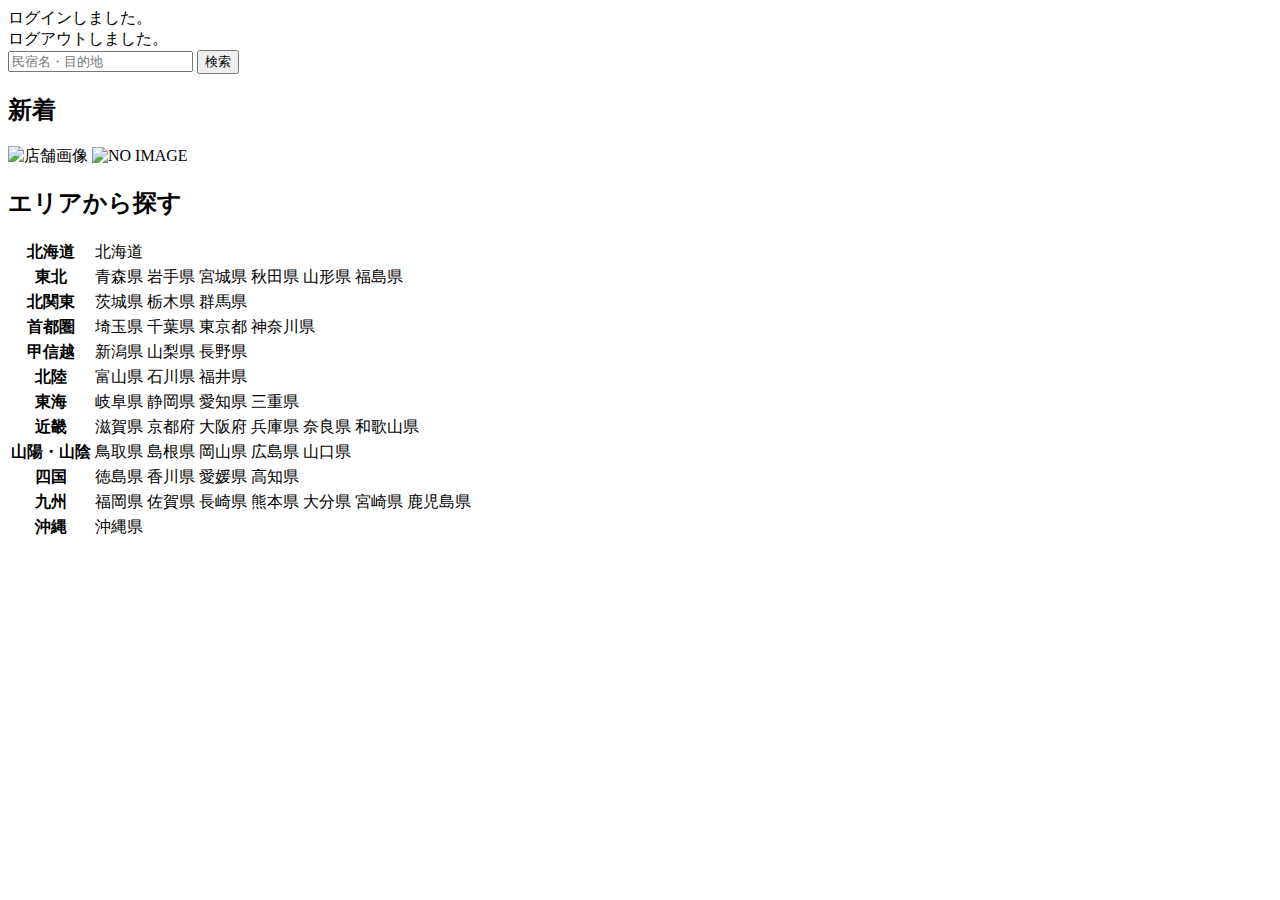
<file: moattravel/src/main/resources/templates/index.html>
<!DOCTYPE html>
<html xmlns:th="https://www.thymeleaf.org" xmlns:sec="http://www.thymeleaf.org/extras/spring-security">    
    <head>
        <div th:replace="~{fragment :: meta}"></div>   
             
        <div th:replace="~{fragment :: styles}"></div>
          
        <title>SAMURAI Travel</title>	
    </head>
    <body>
        <div class="samuraitravel-wrapper">
            <!-- ヘッダー -->
            <div th:replace="~{fragment :: header}"></div>
            
            <main>
                <div class="container pt-4 pb-5 samuraitravel-container">
                    <div th:if="${param.loggedIn}" class="alert alert-info">
                        ログインしました。
                    </div>  
                    
                    <div th:if="${param.loggedOut}" class="alert alert-info">
                        ログアウトしました。
                    </div>
                    
                    <div th:if="${successMessage}" class="alert alert-info">
                        <span th:text="${successMessage}"></span>
                    </div> 
                    
                    <div class="d-flex justify-content-center">                                            
                        <form method="get" th:action="@{/houses}" class="mb-5 samuraitravel-search-form">
                            <div class="input-group">
                                <input type="text" class="form-control" name="keyword" th:value="${keyword}" placeholder="民宿名・目的地">
                                <button type="submit" class="btn text-white shadow-sm samuraitravel-btn">検索</button> 
                            </div>               
                        </form>                        
                    </div>                                                                                                  
                                                     
                    <h2 class="text-center mb-3">新着</h2>
                    <div class="row row-cols-lg-5 row-cols-2 g-3 mb-5">                                        
                        <div class="col" th:each="newHouse : ${newHouses}">
                            <a th:href="@{/houses/__${newHouse.getId()}__}" class="link-dark samuraitravel-card-link">
                                <div class="card h-100">                                                                        
                                    <img th:if="${newHouse.getImageName()}" th:src="@{/storage/__${newHouse.getImageName()}__}" class="card-img-top samuraitravel-vertical-card-image" alt="店舗画像">                                     
                                    <img th:unless="${newHouse.getImageName()}" th:src="@{/images/noImage.png}" class="card-img-top samuraitravel-vertical-card-image" alt="NO IMAGE">                                                                                                                        
                                    <div class="card-body">                                    
                                        <h3 class="card-title" th:text="${newHouse.getName()}"></h3>
                                        <p class="card-text mb-1">
                                            <small class="text-muted" th:text="${newHouse.getAddress()}"></small>                                            
                                        </p>
                                        <p class="card-text">
                                            <span th:text="${#numbers.formatInteger(newHouse.getPrice(), 1, 'COMMA') + '円 / 泊'}"></span>                                            
                                        </p>                                    
                                    </div>
                                </div>    
                            </a>            
                        </div>                                               
                    </div>
                    
                    <div class="row justify-content-center">
                        <div class="col-xl-5 col-lg-6 col-md-8">                    
                    
                            <h2 class="text-center mb-3">エリアから探す</h2>                                        
                             
                            <table class="table">
                                <tbody>                                                     
                                    <tr>
                                        <th>北海道</th>
                                        <td>
                                            <a th:href="@{/houses?area=北海道}">北海道</a>
                                        </td>                                     
                                    </tr>  
                                    <tr>
                                        <th>東北</th>
                                        <td>
                                            <a th:href="@{/houses?area=青森県}" class="me-2">青森県</a>
                                            <a th:href="@{/houses?area=岩手県}" class="me-2">岩手県</a>
                                            <a th:href="@{/houses?area=宮城県}" class="me-2">宮城県</a>
                                            <a th:href="@{/houses?area=秋田県}" class="me-2">秋田県</a>
                                            <a th:href="@{/houses?area=山形県}" class="me-2">山形県</a>
                                            <a th:href="@{/houses?area=福島県}">福島県</a>
                                        </td>                                     
                                    </tr>  
                                    <tr>
                                        <th>北関東</th>
                                        <td>
                                            <a th:href="@{/houses?area=茨城県}" class="me-2">茨城県</a>
                                            <a th:href="@{/houses?area=栃木県}" class="me-2">栃木県</a>
                                            <a th:href="@{/houses?area=群馬県}">群馬県</a>                                    
                                        </td>                                     
                                    </tr>  
                                    <tr>
                                        <th>首都圏</th>
                                        <td>
                                            <a th:href="@{/houses?area=埼玉県}" class="me-2">埼玉県</a>
                                            <a th:href="@{/houses?area=千葉県}" class="me-2">千葉県</a>
                                            <a th:href="@{/houses?area=東京都}" class="me-2">東京都</a>
                                            <a th:href="@{/houses?area=神奈川県}">神奈川県</a>
                                        </td>                                     
                                    </tr>  
                                    <tr>
                                        <th>甲信越</th>
                                        <td>
                                            <a th:href="@{/houses?area=新潟県}" class="me-2">新潟県</a>
                                            <a th:href="@{/houses?area=山梨県}" class="me-2">山梨県</a>
                                            <a th:href="@{/houses?area=長野県}">長野県</a>
                                        </td>                                     
                                    </tr>  
                                    <tr>
                                        <th>北陸</th>
                                        <td>
                                            <a th:href="@{/houses?area=富山県}" class="me-2">富山県</a>
                                            <a th:href="@{/houses?area=石川県}" class="me-2">石川県</a>
                                            <a th:href="@{/houses?area=福井県}">福井県</a>
                                        </td>                                     
                                    </tr>  
                                    <tr>
                                        <th>東海</th>
                                        <td>
                                            <a th:href="@{/houses?area=岐阜県}" class="me-2">岐阜県</a>
                                            <a th:href="@{/houses?area=静岡県}" class="me-2">静岡県</a>
                                            <a th:href="@{/houses?area=愛知県}" class="me-2">愛知県</a>
                                            <a th:href="@{/houses?area=三重県}">三重県</a>
                                        </td>                                     
                                    </tr>  
                                    <tr>
                                        <th>近畿</th>
                                        <td>
                                            <a th:href="@{/houses?area=滋賀県}" class="me-2">滋賀県</a>
                                            <a th:href="@{/houses?area=京都府}" class="me-2">京都府</a>
                                            <a th:href="@{/houses?area=大阪府}" class="me-2">大阪府</a>
                                            <a th:href="@{/houses?area=兵庫県}" class="me-2">兵庫県</a>
                                            <a th:href="@{/houses?area=奈良県}" class="me-2">奈良県</a>
                                            <a th:href="@{/houses?area=和歌山県}">和歌山県</a>
                                        </td>                                     
                                    </tr>  
                                    <tr>
                                        <th>山陽・山陰</th>
                                        <td>
                                            <a th:href="@{/houses?area=鳥取県}" class="me-2">鳥取県</a>
                                            <a th:href="@{/houses?area=島根県}" class="me-2">島根県</a>
                                            <a th:href="@{/houses?area=岡山県}" class="me-2">岡山県</a>
                                            <a th:href="@{/houses?area=広島県}" class="me-2">広島県</a>
                                            <a th:href="@{/houses?area=山口県}">山口県</a>
                                        </td>                                     
                                    </tr>  
                                    <tr>
                                        <th>四国</th>
                                        <td>
                                            <a th:href="@{/houses?area=徳島県}" class="me-2">徳島県</a>
                                            <a th:href="@{/houses?area=香川県}" class="me-2">香川県</a>
                                            <a th:href="@{/houses?area=愛媛県}" class="me-2">愛媛県</a>
                                            <a th:href="@{/houses?area=高知県}">高知県</a>
                                        </td>                                     
                                    </tr>            
                                    <tr>
                                        <th>九州</th>
                                        <td>
                                            <a th:href="@{/houses?area=福岡県}" class="me-2">福岡県</a>
                                            <a th:href="@{/houses?area=佐賀県}" class="me-2">佐賀県</a>
                                            <a th:href="@{/houses?area=長崎県}" class="me-2">長崎県</a>
                                            <a th:href="@{/houses?area=熊本県}" class="me-2">熊本県</a>
                                            <a th:href="@{/houses?area=大分県}" class="me-2">大分県</a>
                                            <a th:href="@{/houses?area=宮崎県}" class="me-2">宮崎県</a>
                                            <a th:href="@{/houses?area=鹿児島県}">鹿児島県</a>
                                        </td>                                     
                                    </tr>  
                                    <tr>
                                        <th>沖縄</th>
                                        <td>
                                            <a th:href="@{/houses?area=沖縄県}">沖縄県</a>
                                        </td>                                     
                                    </tr>                                                                                                                                                                                                                                                                                                                                                                           
                                </tbody>
                            </table>  
                        </div>
                    </div>                               
                </div>
            </main>
            
            <!-- フッター -->
            <div th:replace="~{fragment :: footer}"></div>
        </div>    
        
        <div th:replace="~{fragment :: scripts}"></div>  
  </body>
</html>
</file>
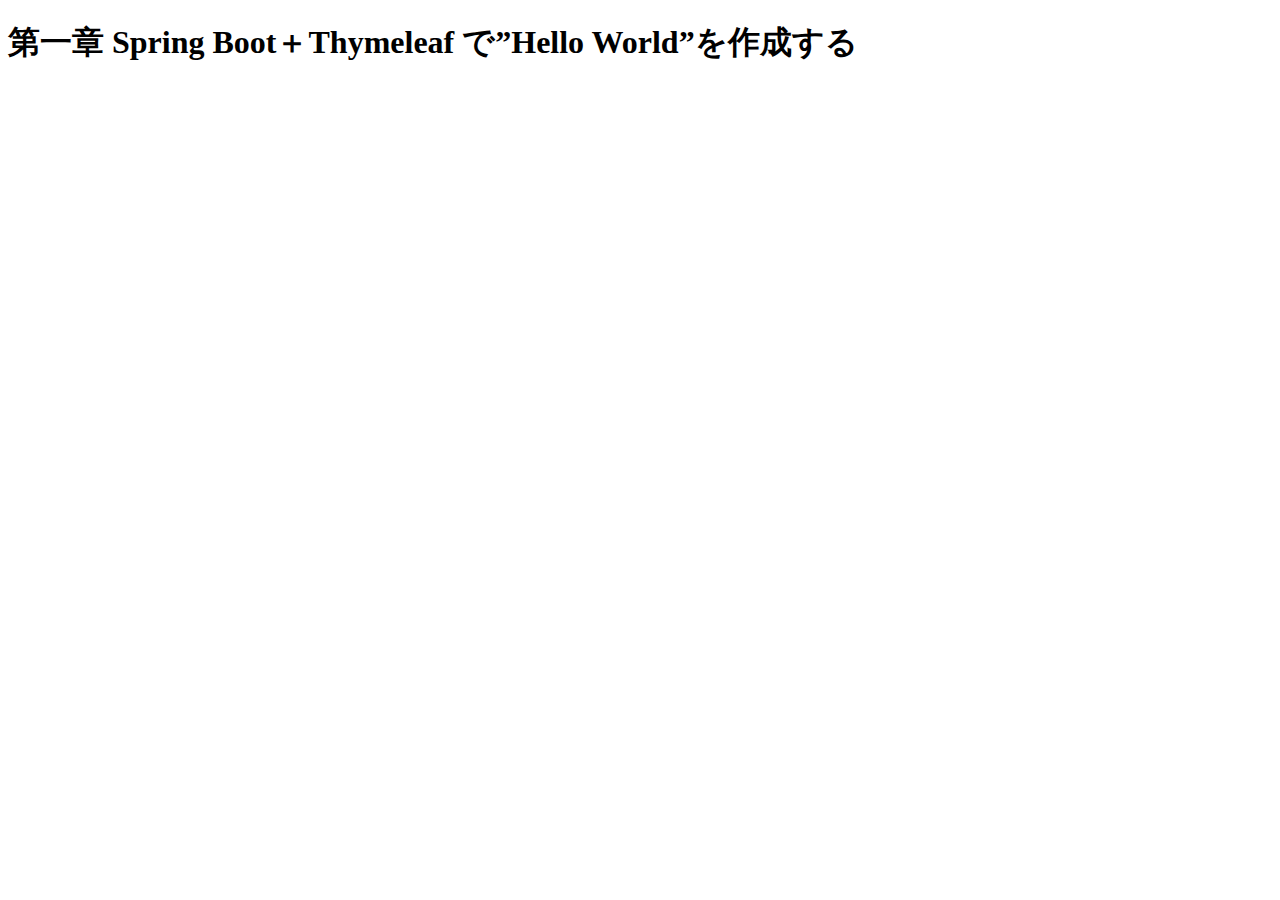
<file: trainingspring/src/main/resources/templates/index.html>
<!DOCTYPE html>
<html xmlns="http://www.w3.org/1999/xhtml" xmlns:th="http://www.thymeleaf.org">
  <head>
    <title>Hello</title>
    <meta charset="utf-8" />
  </head>
  <body>
    <h1>第一章 Spring Boot＋Thymeleaf で”Hello World”を作成する</h1>
    <h2><span th:text="${message}"></span></h2>
  </body>
</html>
</file>
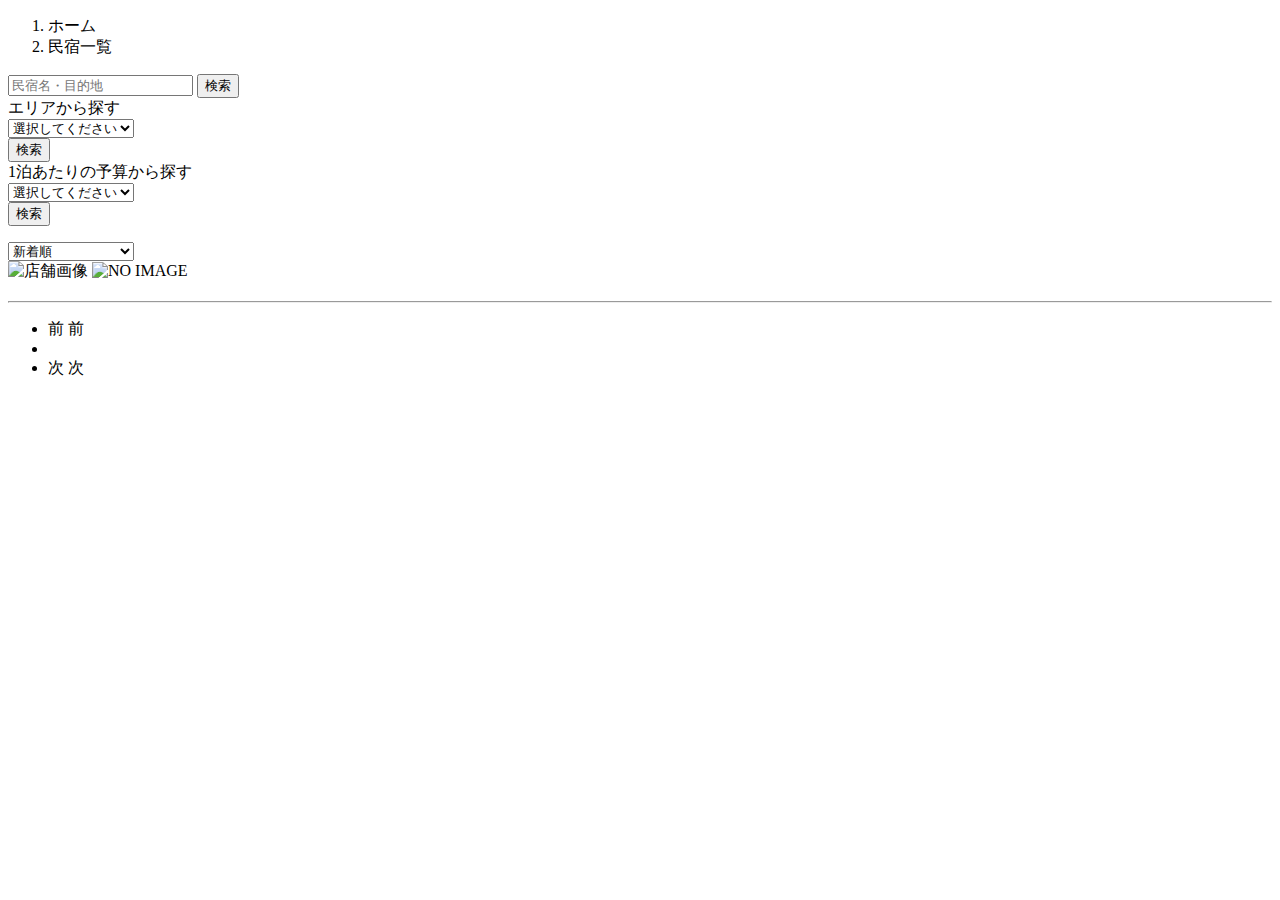
<file: moattravel/src/main/resources/templates/houses/index.html>
<!DOCTYPE html>
<html xmlns:th="https://www.thymeleaf.org" xmlns:sec="http://www.thymeleaf.org/extras/spring-security">    
    <head>
        <div th:replace="~{fragment :: meta}"></div>   
             
        <div th:replace="~{fragment :: styles}"></div>
          
        <title>民宿一覧</title>   
    </head>
    <body>
        <div class="samuraitravel-wrapper">
            <!-- ヘッダー -->
            <div th:replace="~{fragment :: header}"></div>
            
            <main>
                <div class="container samuraitravel-container pb-5">
                    <div class="row justify-content-center">
                        <nav class="my-3" style="--bs-breadcrumb-divider: '>';" aria-label="breadcrumb">
                            <ol class="breadcrumb mb-0">                        
                                <li class="breadcrumb-item"><a th:href="@{/}">ホーム</a></li>
                                <li class="breadcrumb-item active" aria-current="page">民宿一覧</li>
                            </ol>
                        </nav>         
            
                        <div class="col-xl-3 col-lg-4 col-md-12">               
                            <form method="get" th:action="@{/houses}" class="w-100 mb-3">
                                <div class="input-group">
                                    <input type="text" class="form-control" name="keyword" th:value="${keyword}" placeholder="民宿名・目的地">
                                    <button type="submit" class="btn text-white shadow-sm samuraitravel-btn">検索</button> 
                                </div>               
                            </form>
            
                            <div class="card mb-3">
                                <div class="card-header">
                                    エリアから探す
                                </div>
                                <div class="card-body">
                                    <form method="get" th:action="@{/houses}" class="w-100">
                                        <div class="form-group mb-3">
                                            <select class="form-control form-select" name="area">  
                                                <option value="" hidden>選択してください</option>   
                                                <optgroup label="北海道">                                      
                                                    <option value="北海道" th:selected="${area == '北海道'}">北海道</option>
                                                </optgroup>                
                                                <optgroup label="東北">                                  
                                                    <option value="青森県" th:selected="${area == '青森県'}">青森県</option>                                                
                                                    <option value="岩手県" th:selected="${area == '岩手県'}">岩手県</option>
                                                    <option value="宮城県" th:selected="${area == '宮城県'}">宮城県</option>
                                                    <option value="秋田県" th:selected="${area == '秋田県'}">秋田県</option>
                                                    <option value="山形県" th:selected="${area == '山形県'}">山形県</option>
                                                    <option value="福島県" th:selected="${area == '福島県'}">福島県</option>
                                                </optgroup>
                                                <optgroup label="北関東">  
                                                    <option value="茨城県" th:selected="${area == '茨城県'}">茨城県</option>
                                                    <option value="栃木県" th:selected="${area == '栃木県'}">栃木県</option>
                                                    <option value="群馬県" th:selected="${area == '群馬県'}">群馬県</option>
                                                </optgroup>
                                                <optgroup label="首都圏"> 
                                                    <option value="埼玉県" th:selected="${area == '埼玉県'}">埼玉県</option>
                                                    <option value="千葉県" th:selected="${area == '千葉県'}">千葉県</option>
                                                    <option value="東京都" th:selected="${area == '東京都'}">東京都</option>
                                                    <option value="神奈川県" th:selected="${area == '神奈川県'}">神奈川県</option>
                                                </optgroup>
                                                <optgroup label="甲信越"> 
                                                    <option value="新潟県" th:selected="${area == '新潟県'}">新潟県</option>
                                                    <option value="山梨県" th:selected="${area == '山梨県'}">山梨県</option>
                                                    <option value="長野県" th:selected="${area == '長野県'}">長野県</option>
                                                </optgroup>
                                                <optgroup label="北陸"> 
                                                    <option value="富山県" th:selected="${area == '富山県'}">富山県</option>
                                                    <option value="石川県" th:selected="${area == '石川県'}">石川県</option>
                                                    <option value="福井県" th:selected="${area == '福井県'}">福井県</option>
                                                </optgroup>
                                                <optgroup label="東海">
                                                    <option value="岐阜県" th:selected="${area == '岐阜県'}">岐阜県</option>
                                                    <option value="静岡県" th:selected="${area == '静岡県'}">静岡県</option>
                                                    <option value="愛知県" th:selected="${area == '愛知県'}">愛知県</option>
                                                    <option value="三重県" th:selected="${area == '三重県'}">三重県</option>
                                                </optgroup>
                                                <optgroup label="近畿">
                                                    <option value="滋賀県" th:selected="${area == '滋賀県'}">滋賀県</option>
                                                    <option value="京都府" th:selected="${area == '京都府'}">京都府</option>
                                                    <option value="大阪府" th:selected="${area == '大阪府'}">大阪府</option>
                                                    <option value="兵庫県" th:selected="${area == '兵庫県'}">兵庫県</option>
                                                    <option value="奈良県" th:selected="${area == '奈良県'}">奈良県</option>
                                                    <option value="和歌山県" th:selected="${area == '和歌山県'}">和歌山県</option>
                                                </optgroup>
                                                <optgroup label="山陽・山陰">
                                                    <option value="鳥取県" th:selected="${area == '鳥取県'}">鳥取県</option>
                                                    <option value="島根県" th:selected="${area == '島根県'}">島根県</option>
                                                    <option value="岡山県" th:selected="${area == '岡山県'}">岡山県</option>
                                                    <option value="広島県" th:selected="${area == '広島県'}">広島県</option>
                                                    <option value="山口県" th:selected="${area == '山口県'}">山口県</option>
                                                </optgroup>
                                                <optgroup label="四国">
                                                    <option value="徳島県" th:selected="${area == '徳島県'}">徳島県</option>
                                                    <option value="香川県" th:selected="${area == '香川県'}">香川県</option>
                                                    <option value="愛媛県" th:selected="${area == '愛媛県'}">愛媛県</option>
                                                    <option value="高知県" th:selected="${area == '高知県'}">高知県</option>
                                                </optgroup>
                                                <optgroup label="九州">
                                                    <option value="福岡県" th:selected="${area == '福岡県'}">福岡県</option>
                                                    <option value="佐賀県" th:selected="${area == '佐賀県'}">佐賀県</option>
                                                    <option value="長崎県" th:selected="${area == '長崎県'}">長崎県</option>
                                                    <option value="熊本県" th:selected="${area == '熊本県'}">熊本県</option>
                                                    <option value="大分県" th:selected="${area == '大分県'}">大分県</option>
                                                    <option value="宮崎県" th:selected="${area == '宮崎県'}">宮崎県</option>
                                                    <option value="鹿児島県" th:selected="${area == '鹿児島県'}">鹿児島県</option>
                                                </optgroup>
                                                <optgroup label="沖縄">
                                                    <option value="沖縄県" th:selected="${area == '沖縄県'}">沖縄県</option>
                                                </optgroup>                                                                                                  
                                            </select> 
                                        </div>
                                        <div class="form-group">
                                            <button type="submit" class="btn text-white shadow-sm w-100 samuraitravel-btn">検索</button>
                                        </div>                                           
                                    </form>
                                </div>
                            </div>                
            
                            <div class="card mb-3">
                                <div class="card-header">
                                    1泊あたりの予算から探す
                                </div>
                                <div class="card-body">
                                    <form method="get" th:action="@{/houses}" class="w-100">
                                        <div class="form-group mb-3">    
                                            <select class="form-control form-select" name="price">
                                                <option value="" hidden>選択してください</option> 
                                                <option value="6000" th:selected="${price == 6000}">6,000円以内</option>
                                                <option value="7000" th:selected="${price == 7000}">7,000円以内</option>
                                                <option value="8000" th:selected="${price == 8000}">8,000円以内</option>
                                                <option value="9000" th:selected="${price == 9000}">9,000円以内</option>
                                                <option value="10000" th:selected="${price == 10000}">10,000円以内</option>
                                            </select>                                                                                
                                        </div>
                                        <div class="form-group">
                                            <button type="submit" class="btn text-white shadow-sm w-100 samuraitravel-btn">検索</button>
                                        </div>                                           
                                    </form>
                                </div>
                            </div>                               
                        </div>
            
                        <div class="col">                                                                          
                            <div class="d-flex justify-content-between flex-wrap">                                
                                <p th:if="${housePage.getTotalPages() > 1}" class="fs-5 mb-3" th:text="${'検索結果：' + housePage.getTotalElements() + '件' + '（' + (housePage.getNumber() + 1) + ' / ' + housePage.getTotalPages() + ' ページ）'}"></p> 
                                <p th:unless="${housePage.getTotalPages() > 1}" class="fs-5 mb-3" th:text="${'検索結果：' + housePage.getTotalElements() + '件'}"></p> 
                                
                                <form method="get" th:action="@{/houses}" class="mb-3 samuraitravel-sort-box"> 
                                    <input th:if="${keyword}" type="hidden" name="keyword" th:value="${keyword}">
                                    <input th:if="${area}" type="hidden" name="area" th:value="${area}">
                                    <input th:if="${price}" type="hidden" name="price" th:value="${price}">                                      
                                    <select class="form-select form-select-sm" name="order" onChange="this.form.submit();">
                                        <option value="createdAtDesc" th:selected="${order == 'createdAtDesc' || order == null}">新着順</option>                                            
                                        <option value="priceAsc" th:selected="${order == 'priceAsc'}">宿泊料金が安い順</option>
                                    </select>   
                                </form>                                                                
                            </div>   
                                                                        
                            <div class="mb-3" th:each="house : ${housePage}">
                                <a th:href="@{/houses/__${house.getId()}__}" class="link-dark samuraitravel-card-link">
                                    <div class="card h-100">   
                                        <div class="row g-0">
                                            <div class="col-md-4">                                                                                
                                                <img th:if="${house.getImageName()}" th:src="@{/storage/__${house.getImageName()}__}" class="card-img-top samuraitravel-horizontal-card-image" alt="店舗画像">                                                     
                                                <img th:unless="${house.getImageName()}" th:src="@{/images/noImage.png}" class="card-img-top samuraitravel-horizontal-card-image" alt="NO IMAGE">                                                    
                                            </div> 
                                            <div class="col-md-8">                                                                                                                        
                                                <div class="card-body">                                    
                                                    <h3 class="card-title mb-3" th:text="${house.getName()}"></h3>                                            
 
                                                    <hr class="mb-3">
                                                    
                                                    <p class="card-text mb-2">
                                                        <span th:text="${house.getDescription()}"></span>
                                                    </p>                                                    
                                                    
                                                    <p class="card-text mb-2">
                                                        <small class="text-muted" th:text="${'〒' + house.getPostalCode()}"></small>
                                                        <small class="text-muted" th:text="${house.getAddress()}"></small>                                                      
                                                    </p>   
                                                                                                                                                                                                                                   
                                                    <p class="card-text">
                                                        <span th:text="${#numbers.formatInteger(house.getPrice(), 1, 'COMMA') + '円 / 泊'}"></span>
                                                    </p>                                    
                                                </div>
                                            </div>
                                        </div>
                                    </div>    
                                </a>            
                            </div>                                                                                       
            
                            <!-- ページネーション -->
                            <div th:if="${housePage.getTotalPages() > 1}" class="d-flex justify-content-center">
                                <nav aria-label="民宿一覧ページ">
                                    <ul class="pagination">
                                        <li class="page-item">
                                            <span th:if="${housePage.isFirst()}" class="page-link disabled">前</span>
                                            <a th:unless="${housePage.isFirst()}" th:href="@{/houses(page = ${housePage.getNumber() - 1}, keyword = ${keyword}, area = ${area}, price = ${price}, order = ${order})}" class="page-link samuraitravel-page-link">前</a>
                                        </li>
                                        <li th:each="i : ${#numbers.sequence(0, housePage.getTotalPages() - 1)}" class="page-item">
                                            <span th:if="${i == housePage.getNumber()}" class="page-link active samuraitravel-active" th:text="${i + 1}"></span>
                                            <a th:unless="${i == housePage.getNumber()}" th:href="@{/houses(page = ${i}, keyword = ${keyword}, area = ${area}, price = ${price}, order = ${order})}" class="page-link samuraitravel-page-link" th:text="${i + 1}"></a>
                                        </li>
                                        <li class="page-item">                        
                                            <span th:if="${housePage.isLast()}" class="page-link disabled">次</span>
                                            <a th:unless="${housePage.isLast()}" th:href="@{/houses(page = ${housePage.getNumber() + 1}, keyword = ${keyword}, area = ${area}, price = ${price}, order = ${order})}" class="page-link samuraitravel-page-link">次</a>
                                        </li>
                                    </ul>
                                </nav> 
                            </div>                                      
                        </div>
                    </div>
                </div>  
            </main>
            
            <!-- フッター -->
            <div th:replace="~{fragment :: footer}"></div>
        </div>    
        
        <div th:replace="~{fragment :: scripts}"></div>  
  </body>
</html>
</file>
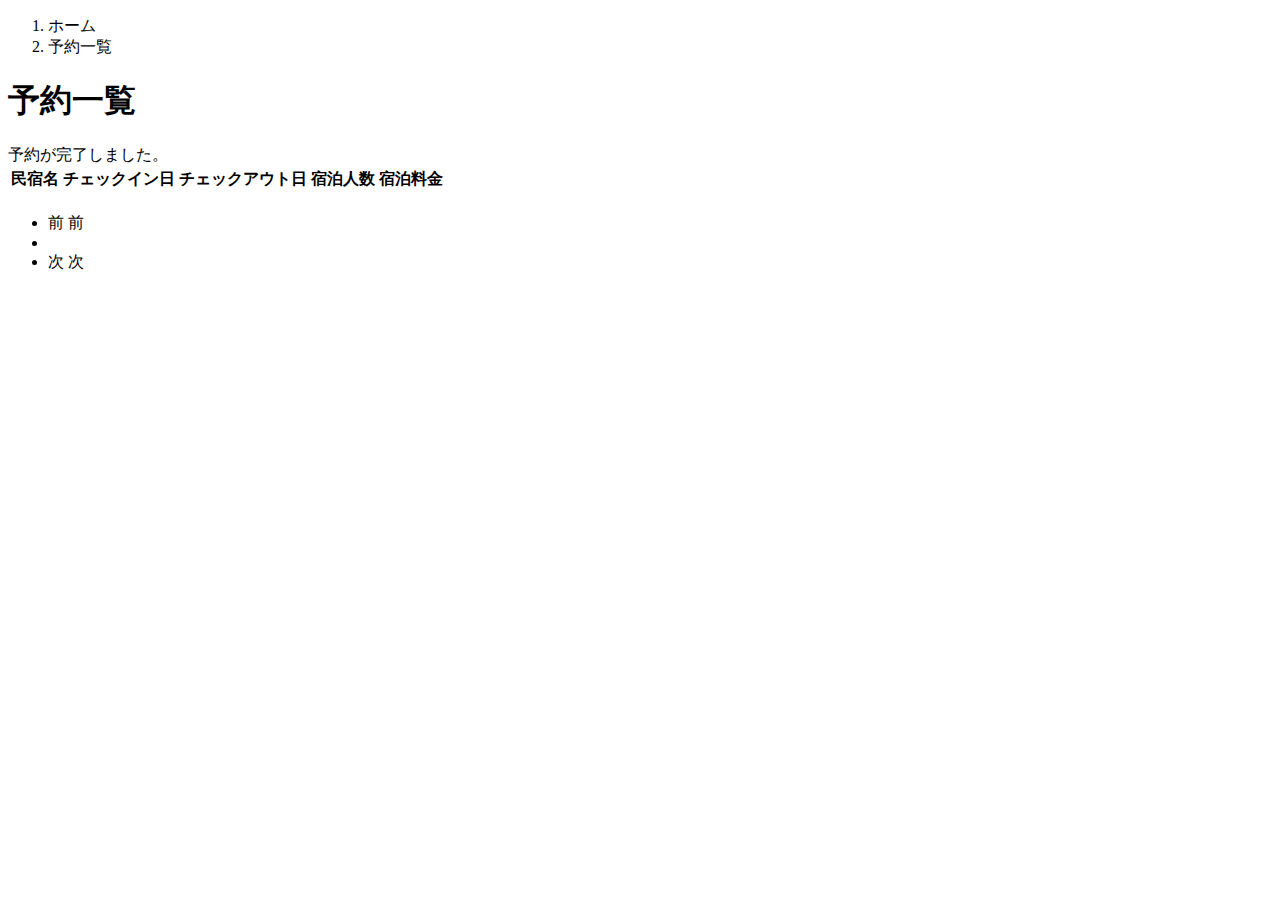
<file: moattravel/src/main/resources/templates/reservations/index.html>
<!DOCTYPE html>
<html xmlns:th="https://www.thymeleaf.org" xmlns:sec="http://www.thymeleaf.org/extras/spring-security">    
    <head>
        <div th:replace="~{fragment :: meta}"></div>   
             
        <div th:replace="~{fragment :: styles}"></div>
          
        <title>予約一覧</title>   
    </head>
    <body>
        <div class="samuraitravel-wrapper">
            <!-- ヘッダー -->
            <div th:replace="~{fragment :: header}"></div>
            
            <main>
                <div class="container samuraitravel-container pb-5">
                    <div class="row justify-content-center">
                        <div class="col-xxl-9 col-xl-10 col-lg-11">
                            <nav class="my-3" style="--bs-breadcrumb-divider: '>';" aria-label="breadcrumb">
                                <ol class="breadcrumb mb-0"> 
                                    <li class="breadcrumb-item"><a th:href="@{/}">ホーム</a></li>                       
                                    <li class="breadcrumb-item active" aria-current="page">予約一覧</li>
                                </ol>
                            </nav> 
                            
                            <h1 class="mb-3 text-center">予約一覧</h1>  
            
                             <div th:if="${param.reserved}" class="alert alert-info">
                                予約が完了しました。
                            </div>   
                            
                            <table class="table">
                                <thead>
                                    <tr>                            
                                        <th scope="col">民宿名</th>
                                        <th scope="col">チェックイン日</th>
                                        <th scope="col">チェックアウト日</th>
                                        <th scope="col">宿泊人数</th>
                                        <th scope="col">宿泊料金</th>                                        
                                    </tr>
                                </thead>   
                                <tbody>                                                    
                                    <tr th:each="reservation : ${reservationPage}">
                                        <td>
                                            <a th:href="@{/houses/__${reservation.getHouse().getId()}__}" th:text="${reservation.getHouse().getName()}"></a>
                                        </td>
                                        <td th:text="${reservation.getCheckinDate()}"></td>
                                        <td th:text="${reservation.getCheckoutDate()}"></td>
                                        <td th:text="${reservation.getNumberOfPeople + '名'}"></td>
                                        <td th:text="${#numbers.formatInteger(reservation.getAmount(), 1, 'COMMA') + '円'}"></td>
                                    </tr>                                    
                                </tbody>
                            </table>    
                            
                           <!-- ページネーション -->
                            <div th:if="${reservationPage.getTotalPages() > 1}" class="d-flex justify-content-center">
                                <nav aria-label="予約一覧ページ">
                                    <ul class="pagination">
                                        <li class="page-item">
                                            <span th:if="${reservationPage.isFirst()}" class="page-link disabled">前</span>
                                            <a th:unless="${reservationPage.isFirst()}" th:href="@{/reservations(page = ${reservationPage.getNumber() - 1})}" class="page-link samuraitravel-page-link">前</a>
                                        </li>
                                        <li th:each="i : ${#numbers.sequence(0, reservationPage.getTotalPages() - 1)}" class="page-item">
                                            <span th:if="${i == reservationPage.getNumber()}" class="page-link active samuraitravel-active" th:text="${i + 1}"></span>
                                            <a th:unless="${i == reservationPage.getNumber()}" th:href="@{/reservations(page = ${i})}" class="page-link samuraitravel-page-link" th:text="${i + 1}"></a>
                                        </li>
                                        <li class="page-item">                        
                                            <span th:if="${reservationPage.isLast()}" class="page-link disabled">次</span>
                                            <a th:unless="${reservationPage.isLast()}" th:href="@{/reservations(page = ${reservationPage.getNumber() + 1})}" class="page-link samuraitravel-page-link">次</a>
                                        </li>
                                    </ul>
                                </nav> 
                            </div>                
                        </div>                          
                    </div>
                </div>  
            </main>
            
            <!-- フッター -->
            <div th:replace="~{fragment :: footer}"></div>
        </div>    
        
        <div th:replace="~{fragment :: scripts}"></div>  
  </body>
</html>
</file>
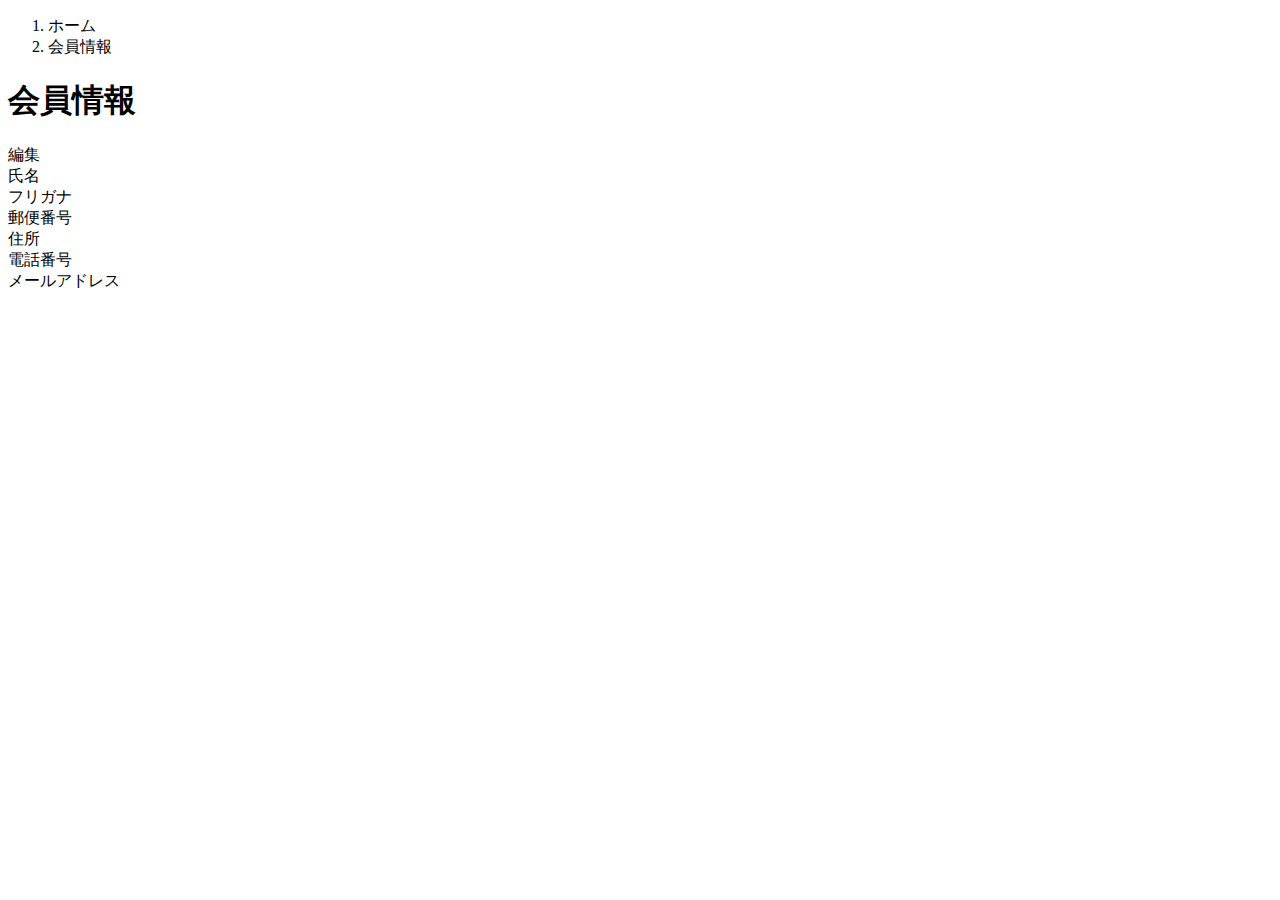
<file: moattravel/src/main/resources/templates/user/index.html>
<!DOCTYPE html>
<html xmlns:th="https://www.thymeleaf.org" xmlns:sec="http://www.thymeleaf.org/extras/spring-security">    
    <head>
        <div th:replace="~{fragment :: meta}"></div>   
             
        <div th:replace="~{fragment :: styles}"></div>
          
        <title>会員情報</title>   
    </head>
    <body>
        <div class="samuraitravel-wrapper">
            <!-- ヘッダー -->
            <div th:replace="~{fragment :: header}"></div>
            
            <main>
                <div class="container pb-5 samuraitravel-container">
                    <div class="row justify-content-center">
                        <div class="col-xl-5 col-lg-6 col-md-8">
                            <nav class="my-3" style="--bs-breadcrumb-divider: '>';" aria-label="breadcrumb">
                                <ol class="breadcrumb mb-0"> 
                                    <li class="breadcrumb-item"><a th:href="@{/}">ホーム</a></li>                       
                                    <li class="breadcrumb-item active" aria-current="page">会員情報</li>
                                </ol>
                            </nav> 
                            
                            <h1 class="mb-3 text-center">会員情報</h1> 
                            
                            <div class="d-flex justify-content-end align-items-end mb-3">                    
                                <div>
                                    <a th:href="@{/user/edit}">編集</a>                        
                                </div>
                            </div>                                       
                            
                            <div th:if="${successMessage}" class="alert alert-info">
                                <span th:text="${successMessage}"></span>
                            </div>                               
                            
                            <div class="container mb-4">
                                <div class="row pb-2 mb-2 border-bottom">
                                    <div class="col-4">
                                        <span class="fw-bold">氏名</span>
                                    </div>
            
                                    <div class="col">
                                        <span th:text="${user.getName()}"></span>
                                    </div>
                                </div>                    
            
                                <div class="row pb-2 mb-2 border-bottom">
                                    <div class="col-4">
                                        <span class="fw-bold">フリガナ</span>
                                    </div>
            
                                    <div class="col">
                                        <span th:text="${user.getFurigana()}"></span>
                                    </div>
                                </div>            
                                
                                <div class="row pb-2 mb-2 border-bottom">
                                    <div class="col-4">
                                        <span class="fw-bold">郵便番号</span>
                                    </div>
            
                                    <div class="col">
                                        <span th:text="${user.getPostalCode()}"></span>
                                    </div>
                                </div>   
                                
                                <div class="row pb-2 mb-2 border-bottom">
                                    <div class="col-4">
                                        <span class="fw-bold">住所</span>
                                    </div>
            
                                    <div class="col">
                                        <span th:text="${user.getAddress()}"></span>
                                    </div>
                                </div>
            
                                <div class="row pb-2 mb-2 border-bottom">
                                    <div class="col-4">
                                        <span class="fw-bold">電話番号</span>
                                    </div>
            
                                    <div class="col">
                                        <span th:text="${user.getPhoneNumber()}"></span>
                                    </div>
                                </div>  
                                
                                <div class="row pb-2 mb-2 border-bottom">
                                    <div class="col-4">
                                        <span class="fw-bold">メールアドレス</span>
                                    </div>
            
                                    <div class="col">
                                        <span th:text="${user.getEmail()}"></span>
                                    </div>
                                </div>                                 
                            </div>                                                                                                                           
                        </div>
                    </div>
                </div>
            </main>
            
            <!-- フッター -->
            <div th:replace="~{fragment :: footer}"></div>
        </div>    
        
        <div th:replace="~{fragment :: scripts}"></div>  
  </body>
</html>
</file>
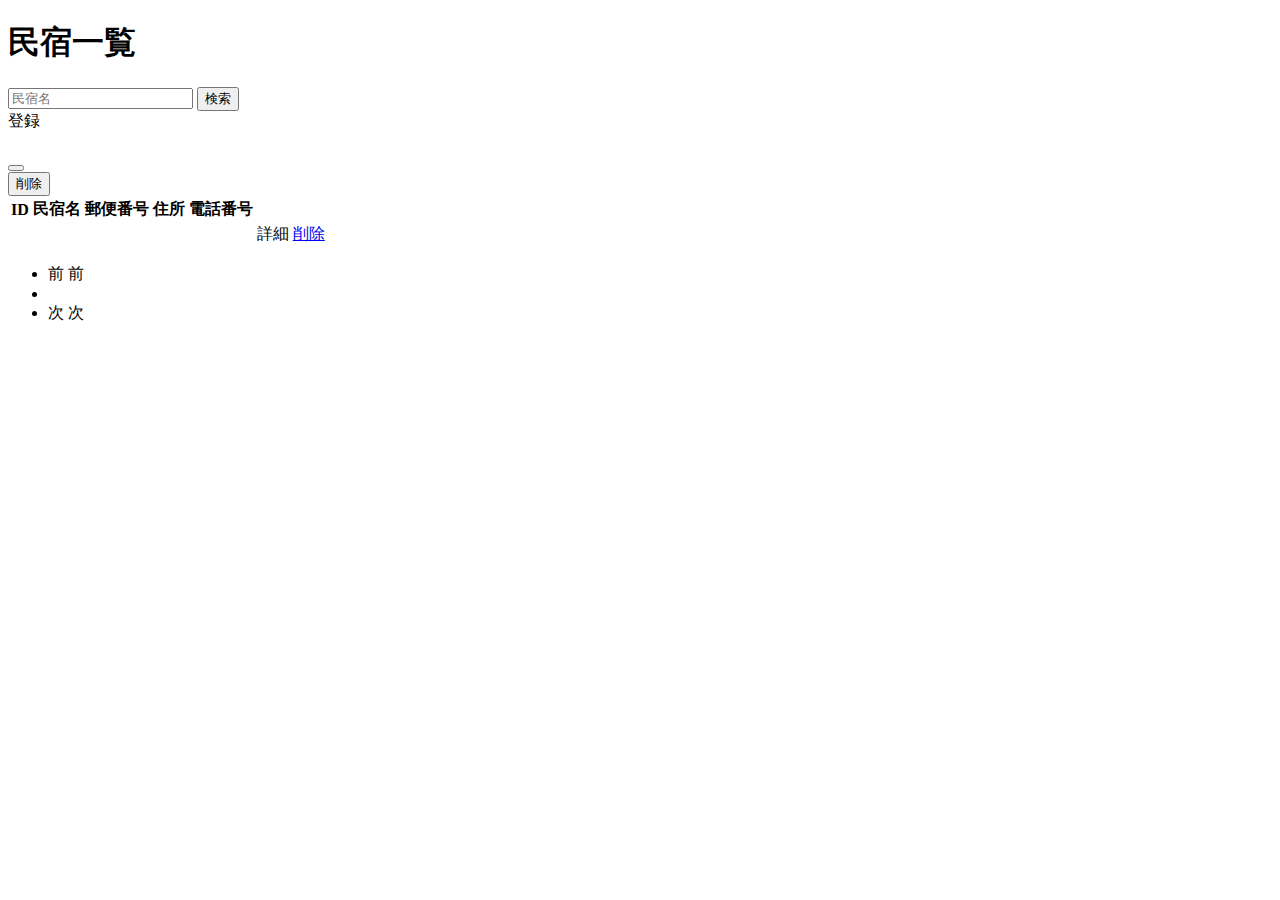
<file: moattravel/src/main/resources/templates/admin/houses/index.html>
<!DOCTYPE html>
<html xmlns:th="https://www.thymeleaf.org" xmlns:sec="http://www.thymeleaf.org/extras/spring-security">
    <head>
        <div th:replace="~{fragment :: meta}"></div>   
             
        <div th:replace="~{fragment :: styles}"></div> 
        
        <title>民宿一覧</title>       
    </head>
    <body>
        <div class="samuraitravel-wrapper">
            <!-- ヘッダー -->
            <div th:replace="~{fragment :: header}"></div>
            
            <main>
                <div class="container pt-4 pb-5 samuraitravel-container">
                    <div class="row justify-content-center">
                        <div class="col-xxl-9 col-xl-10 col-lg-11">
                            
                            <h1 class="mb-4 text-center">民宿一覧</h1>   
                            
                            <div class="d-flex justify-content-between align-items-end flex-wrap">
                                <form method="get" th:action="@{/admin/houses}" class="mb-3">
                                    <div class="input-group">
                                        <input type="text" class="form-control" name="keyword" th:value="${keyword}" placeholder="民宿名">
                                        <button type="submit" class="btn text-white shadow-sm samuraitravel-btn">検索</button> 
                                    </div>               
                                </form>                                
                                                                                                                                
                                <a th:href="@{/admin/houses/register}" class="btn text-white shadow-sm mb-3 samuraitravel-btn">登録</a>                                
                            </div>     
                            
                            <div th:if="${successMessage}" class="alert alert-info">
                                <span th:text="${successMessage}"></span>
                            </div>                                                                                 
                            
                            <table class="table">
                                <thead>
                                    <tr>
                                        <th scope="col">ID</th>
                                        <th scope="col">民宿名</th>
                                        <th scope="col">郵便番号</th>
                                        <th scope="col">住所</th>
                                        <th scope="col">電話番号</th>
                                        <th scope="col"></th> 
                                        <th scope="col"></th>                                       
                                    </tr>
                                </thead>   
                                <tbody>                                                     
                                    <tr th:each="house : ${housePage}">
                                        <td th:text="${house.getId()}"></td>
                                        <td th:text="${house.getName()}"></td>
                                        <td th:text="${house.getPostalCode()}"></td>
                                        <td th:text="${house.getAddress()}"></td>
                                        <td th:text="${house.getPhoneNumber()}"></td>                                        
                                        <td><a th:href="@{/admin/houses/__${house.getId()}__}">詳細</a></td>   
                                        <td><a href="#" class="samuraitravel-link-danger" data-bs-toggle="modal" th:data-bs-target="${'#deleteHouseModal' + house.getId()}">削除</a></td>     

                                        <!-- 削除用モーダル -->
                                        <div class="modal fade" th:id="${'deleteHouseModal' + house.getId()}" tabindex="-1" th:aria-labelledby="${'deleteHouseModalLabel' + house.getId()}">
                                            <div class="modal-dialog">
                                                <div class="modal-content">
                                                    <div class="modal-header">
                                                        <h5 class="modal-title" th:id="${'deleteHouseModalLabel' + house.getId()}" th:text="${house.getName() + 'を削除してもよろしいですか？'}"></h5>
                                                        <button type="button" class="btn-close" data-bs-dismiss="modal" aria-label="閉じる"></button>
                                                    </div>
                                                    <div class="modal-footer">
                                                        <form method="post"th:action="@{/admin/houses/__${house.getId()}__/delete}">
                                                            <button type="submit" class="btn samuraitravel-btn-danger text-white shadow-sm">削除</button>
                                                        </form>
                                                    </div>
                                                </div>
                                            </div>
                                        </div>                                                                       
                                    </tr>                                      
                                </tbody>
                            </table> 
                            
                            <!-- ページネーション -->
                            <div th:if="${housePage.getTotalPages() > 1}" class="d-flex justify-content-center">
                                <nav aria-label="民宿一覧ページ">
                                    <ul class="pagination">
                                        <li class="page-item">
                                            <span th:if="${housePage.isFirst()}" class="page-link disabled">前</span>
                                            <a th:unless="${housePage.isFirst()}" th:href="@{/admin/houses(page = ${housePage.getNumber() - 1}, keyword = ${keyword})}" class="page-link samuraitravel-page-link">前</a>
                                        </li>
                                        <li th:each="i : ${#numbers.sequence(0, housePage.getTotalPages() - 1)}" class="page-item">
                                            <span th:if="${i == housePage.getNumber()}" class="page-link active samuraitravel-active" th:text="${i + 1}"></span>
                                            <a th:unless="${i == housePage.getNumber()}" th:href="@{/admin/houses(page = ${i}, keyword = ${keyword})}" class="page-link samuraitravel-page-link" th:text="${i + 1}"></a>
                                        </li>
                                        <li class="page-item">                        
                                            <span th:if="${housePage.isLast()}" class="page-link disabled">次</span>
                                            <a th:unless="${housePage.isLast()}" th:href="@{/admin/houses(page = ${housePage.getNumber() + 1}, keyword = ${keyword})}" class="page-link samuraitravel-page-link">次</a>
                                        </li>
                                    </ul>
                                </nav> 
                            </div>                                                                   
                        </div>
                    </div>
                </div>              
            </main>
            
            <!-- フッター -->
            <div th:replace="~{fragment :: footer}"></div>
        </div>    
        
        <div th:replace="~{fragment :: scripts}"></div>         
    </body>
</html>
</file>
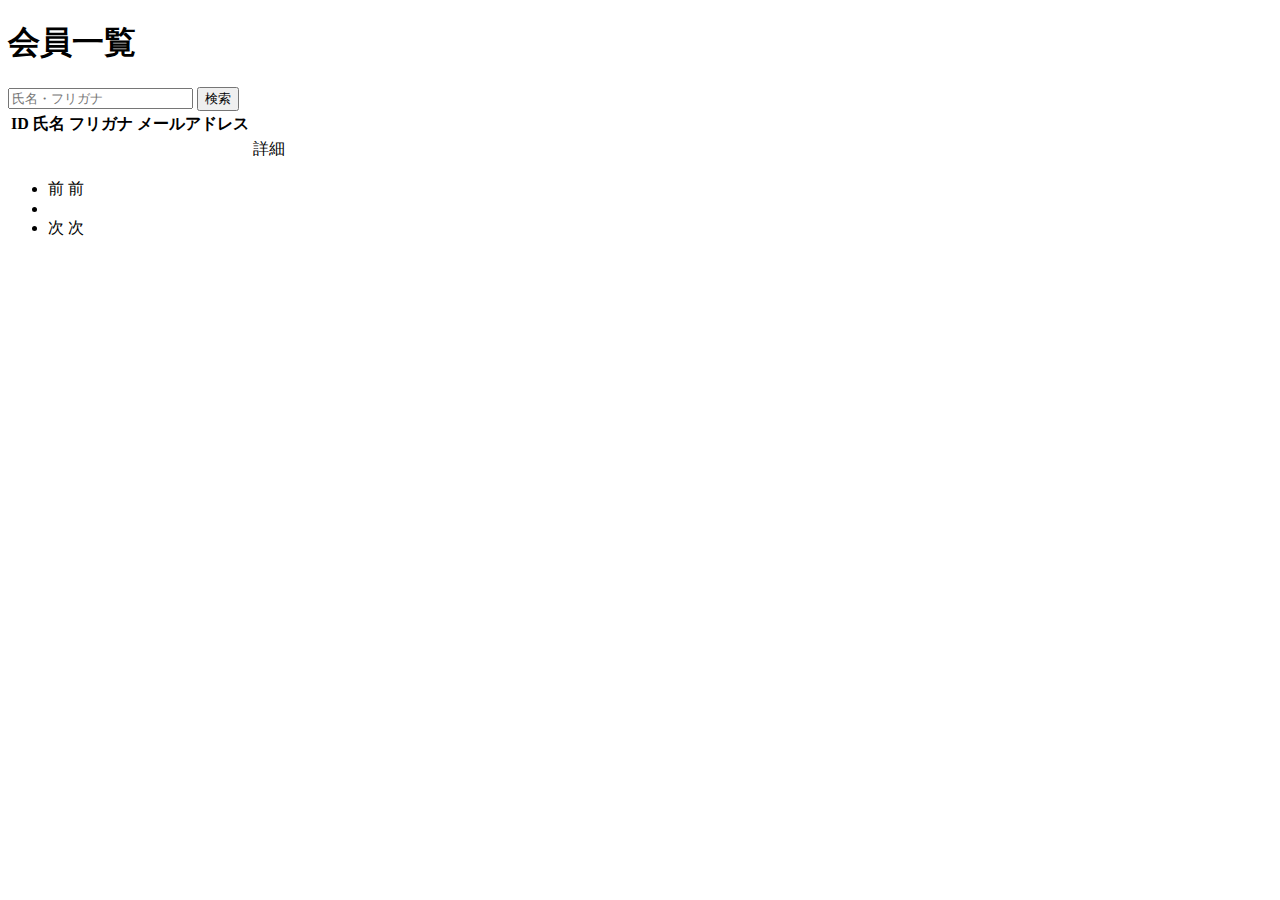
<file: moattravel/src/main/resources/templates/admin/users/index.html>
<!DOCTYPE html>
<html xmlns:th="https://www.thymeleaf.org" xmlns:sec="http://www.thymeleaf.org/extras/spring-security">    
    <head>
        <div th:replace="~{fragment :: meta}"></div>   
             
        <div th:replace="~{fragment :: styles}"></div>
          
        <title>会員一覧</title>   
    </head>
    <body>
        <div class="samuraitravel-wrapper">
            <!-- ヘッダー -->
            <div th:replace="~{fragment :: header}"></div>
            
            <main>
                <div class="container pt-4 pb-5 samuraitravel-container">
                    <div class="row justify-content-center">
                        <div class="col-xxl-9 col-xl-10 col-lg-11">
                            
                            <h1 class="mb-4 text-center">会員一覧</h1>   
                            
                            <div class="d-flex justify-content-between align-items-end">
                                <form method="get" th:action="@{/admin/users}" class="mb-3">
                                    <div class="input-group">
                                        <input type="text" class="form-control" name="keyword" th:value="${keyword}" placeholder="氏名・フリガナ">
                                        <button type="submit" class="btn text-white shadow-sm samuraitravel-btn">検索</button> 
                                    </div>               
                                </form>                                                                                                
                            </div>                                                         
                
                            <div th:if="${successMessage}" class="alert alert-info">
                                <span th:text="${successMessage}"></span>
                            </div>   
                            
                            <table class="table">
                                <thead>
                                    <tr>
                                        <th scope="col">ID</th>
                                        <th scope="col">氏名</th>
                                        <th scope="col">フリガナ</th>
                                        <th scope="col">メールアドレス</th>                                        
                                        <th scope="col"></th>
                                    </tr>
                                </thead>   
                                <tbody>                                                     
                                    <tr th:each="user : ${userPage}">
                                        <td th:text="${user.getId()}"></td>
                                        <td th:text="${user.getName()}"></td>
                                        <td th:text="${user.getFurigana()}"></td>
                                        <td th:text="${user.getEmail()}"></td>
                                        <td><a th:href="@{/admin/users/__${user.getId()}__}">詳細</a></td>                                                                                
                                    </tr>                                      
                                </tbody>
                            </table>  
                            
                            <!-- ページネーション -->
                            <div th:if="${userPage.getTotalPages() > 1}" class="d-flex justify-content-center">
                                <nav aria-label="会員一覧ページ">
                                    <ul class="pagination">
                                        <li class="page-item">
                                            <span th:if="${userPage.isFirst()}" class="page-link disabled">前</span>
                                            <a th:unless="${userPage.isFirst()}" th:href="@{/admin/users(page = ${userPage.getNumber() - 1}, keyword = ${keyword})}" class="page-link samuraitravel-page-link">前</a>
                                        </li>
                                        <li th:each="i : ${#numbers.sequence(0, userPage.getTotalPages() - 1)}" class="page-item">
                                            <span th:if="${i == userPage.getNumber()}" class="page-link active samuraitravel-active" th:text="${i + 1}"></span>
                                            <a th:unless="${i == userPage.getNumber()}" th:href="@{/admin/users(page = ${i}, keyword = ${keyword})}" class="page-link samuraitravel-page-link" th:text="${i + 1}"></a>
                                        </li>
                                        <li class="page-item">                        
                                            <span th:if="${userPage.isLast()}" class="page-link disabled">次</span>
                                            <a th:unless="${userPage.isLast()}" th:href="@{/admin/users(page = ${userPage.getNumber() + 1}, keyword = ${keyword})}" class="page-link samuraitravel-page-link">次</a>
                                        </li>
                                    </ul>
                                </nav> 
                            </div>                                      
                        </div>
                    </div>
                </div>
            </main>
            
            <!-- フッター -->
            <div th:replace="~{fragment :: footer}"></div>
        </div>    
        
        <div th:replace="~{fragment :: scripts}"></div>  
  </body>
</html>
</file>
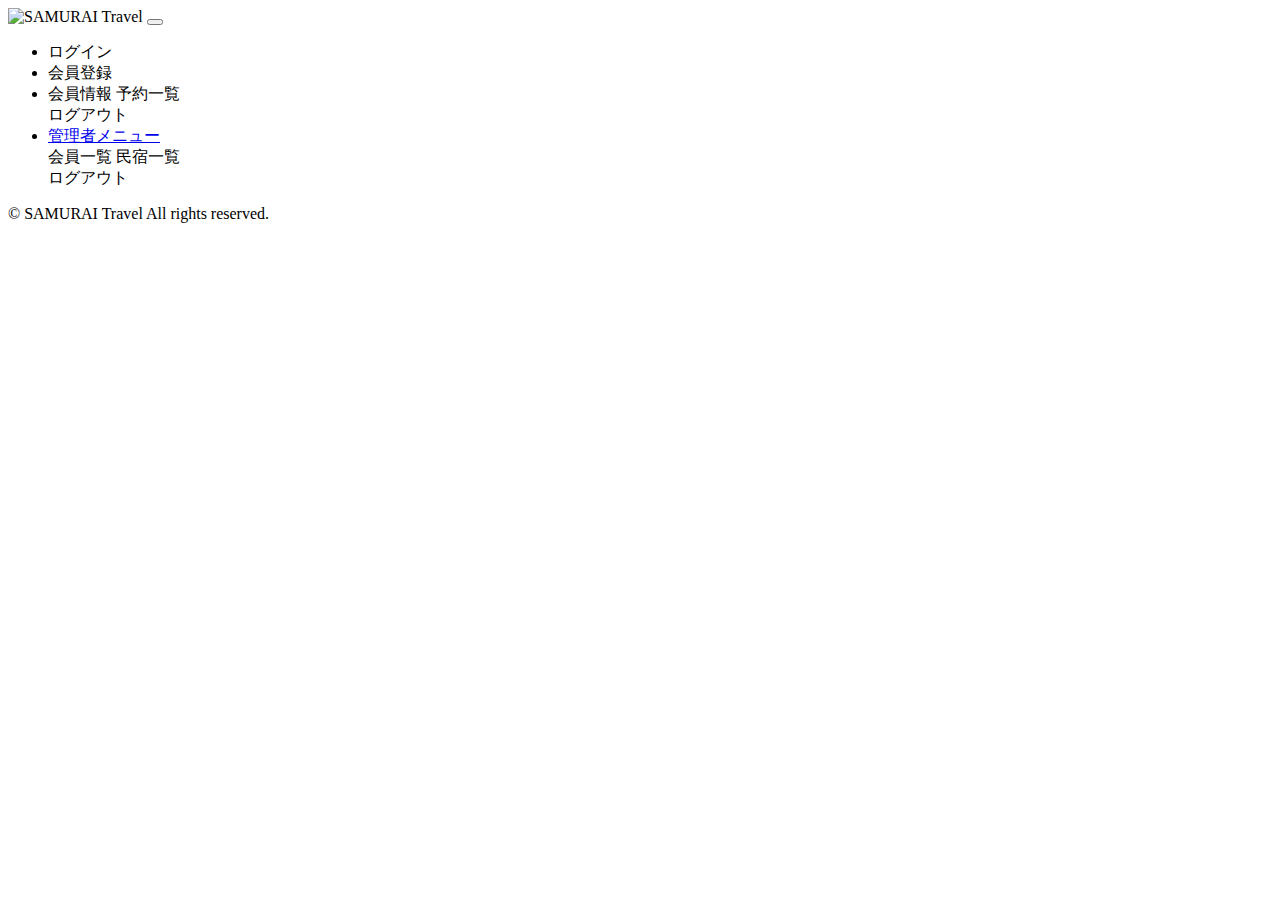
<file: moattravel/src/main/resources/templates/fragment.html>
<!DOCTYPE html>
<html xmlns:th="https://www.thymeleaf.org" xmlns:sec="http://www.thymeleaf.org/extras/spring-security">
    <head>
        <!-- meta要素の部品化 -->
        <div th:fragment="meta" th:remove="tag">
            <meta charset="UTF-8">
            <meta name="viewport" content="width=device-width, initial-scale=1">
        </div>                        
        
        <!-- link要素の部品化 -->
        <div th:fragment="styles" th:remove="tag">
            <!-- Bootstrap -->
            <link href="https://cdn.jsdelivr.net/npm/bootstrap@5.2.3/dist/css/bootstrap.min.css" rel="stylesheet" integrity="sha384-rbsA2VBKQhggwzxH7pPCaAqO46MgnOM80zW1RWuH61DGLwZJEdK2Kadq2F9CUG65" crossorigin="anonymous">
            
            <!-- Google Fonts -->
            <link rel="preconnect" href="https://fonts.googleapis.com">
            <link rel="preconnect" href="https://fonts.gstatic.com" crossorigin>
            <link href="https://fonts.googleapis.com/css2?family=Noto+Sans+JP:wght@400;500&display=swap" rel="stylesheet">
            
            <link th:href="@{/css/style.css}" rel="stylesheet" >
        </div>   
        
        <title>部品化用のHTMLファイル</title>     
    </head>
    <body>
        <!-- ヘッダーの部品化 -->
        <div th:fragment="header" th:remove="tag">
            <nav class="navbar navbar-expand-md navbar-light bg-white shadow-sm samuraitravel-navbar">
                <div class="container samuraitravel-container">
                    <a class="navbar-brand" th:href="@{/}">                        
                        <img class="samuraitravel-logo me-1" th:src="@{/images/logo.png}" alt="SAMURAI Travel">                        
                    </a>    
                    
                    <button class="navbar-toggler" type="button" data-bs-toggle="collapse" data-bs-target="#navbarSupportedContent" aria-controls="navbarSupportedContent" aria-expanded="false" aria-label="Toggle navigation">
                        <span class="navbar-toggler-icon"></span>
                    </button>
                    
                    <div class="collapse navbar-collapse" id="navbarSupportedContent">                                    
                        <ul class="navbar-nav ms-auto">    
                            <!-- 未ログインであれば表示する -->
                            <li class="nav-item" sec:authorize="isAnonymous()">
                                <a class="nav-link" th:href="@{/login}">ログイン</a>
                            </li> 
                            <li class="nav-item" sec:authorize="isAnonymous()">
                                <a class="nav-link" th:href="@{/signup}">会員登録</a>
                            </li>                                                                                 
                    
                            <!-- ログイン済みであれば表示する --> 
                            <li class="nav-item dropdown" sec:authorize="hasRole('ROLE_GENERAL')">
                                <a id="navbarDropdownGeneral" class="nav-link dropdown-toggle" href="#" role="button" data-bs-toggle="dropdown" aria-haspopup="true" aria-expanded="false" v-pre>
                                    <span sec:authentication="principal.user.name"></span>
                                </a>
        
                                <div class="dropdown-menu dropdown-menu-end" aria-labelledby="navbarDropdownGeneral">  
                                    <a class="dropdown-item samuraitravel-dropdown-item" th:href="@{/user}">会員情報</a>
                                    <a class="dropdown-item samuraitravel-dropdown-item" th:href="@{/reservations}">予約一覧</a>  
                                    
                                    <div class="dropdown-divider"></div>
                                                                                                  
                                    <a class="dropdown-item samuraitravel-dropdown-item" th:href="@{/logout}" onclick="event.preventDefault(); document.getElementById('logout-form').submit();">
                                        ログアウト
                                    </a>
                                    <form class="d-none" id="logout-form" th:action="@{/logout}" method="post"></form>                                     
                                </div>
                            </li>                       
                                
                            <!-- 管理者であれば表示する -->    
                            <li class="nav-item dropdown" sec:authorize="hasRole('ROLE_ADMIN')">
                                <a id="navbarDropdownAdmin" class="nav-link dropdown-toggle" href="#" role="button" data-bs-toggle="dropdown" aria-haspopup="true" aria-expanded="false" v-pre>
                                    管理者メニュー
                                </a>
        
                                <div class="dropdown-menu dropdown-menu-end" aria-labelledby="navbarDropdownAdmin">
                                    <a class="dropdown-item samuraitravel-dropdown-item" th:href="@{/admin/users}">会員一覧</a>                                                                                            
                                    <a class="dropdown-item samuraitravel-dropdown-item" th:href="@{/admin/houses}">民宿一覧</a>                                                                                                     
                                                              
                                    <div class="dropdown-divider"></div>
                                    
                                    <a class="dropdown-item samuraitravel-dropdown-item" th:href="@{/logout}" onclick="event.preventDefault(); document.getElementById('logout-form').submit();">
                                        ログアウト
                                    </a>
                                    <form class="d-none" id="logout-form" th:action="@{/logout}" method="post"></form> 
                                </div>
                            </li>                           
                        </ul>       
                    </div>                                                                                    
                </div>
            </nav>
        </div>
        
        <!-- フッターの部品化 -->
        <div th:fragment="footer" th:remove="tag">
            <footer>
                <div class="d-flex justify-content-center align-items-center h-100">
                    <p class="text-center text-muted small mb-0">&copy; SAMURAI Travel All rights reserved.</p>      
                </div>                 
            </footer>
        </div>
    
        <!-- script要素の部品化 -->
        <div th:fragment="scripts" th:remove="tag">
            <!-- Bootstrap -->
            <script src="https://cdn.jsdelivr.net/npm/bootstrap@5.2.3/dist/js/bootstrap.bundle.min.js" integrity="sha384-kenU1KFdBIe4zVF0s0G1M5b4hcpxyD9F7jL+jjXkk+Q2h455rYXK/7HAuoJl+0I4" crossorigin="anonymous"></script>
        </div>
    </body>
</html>
</file>
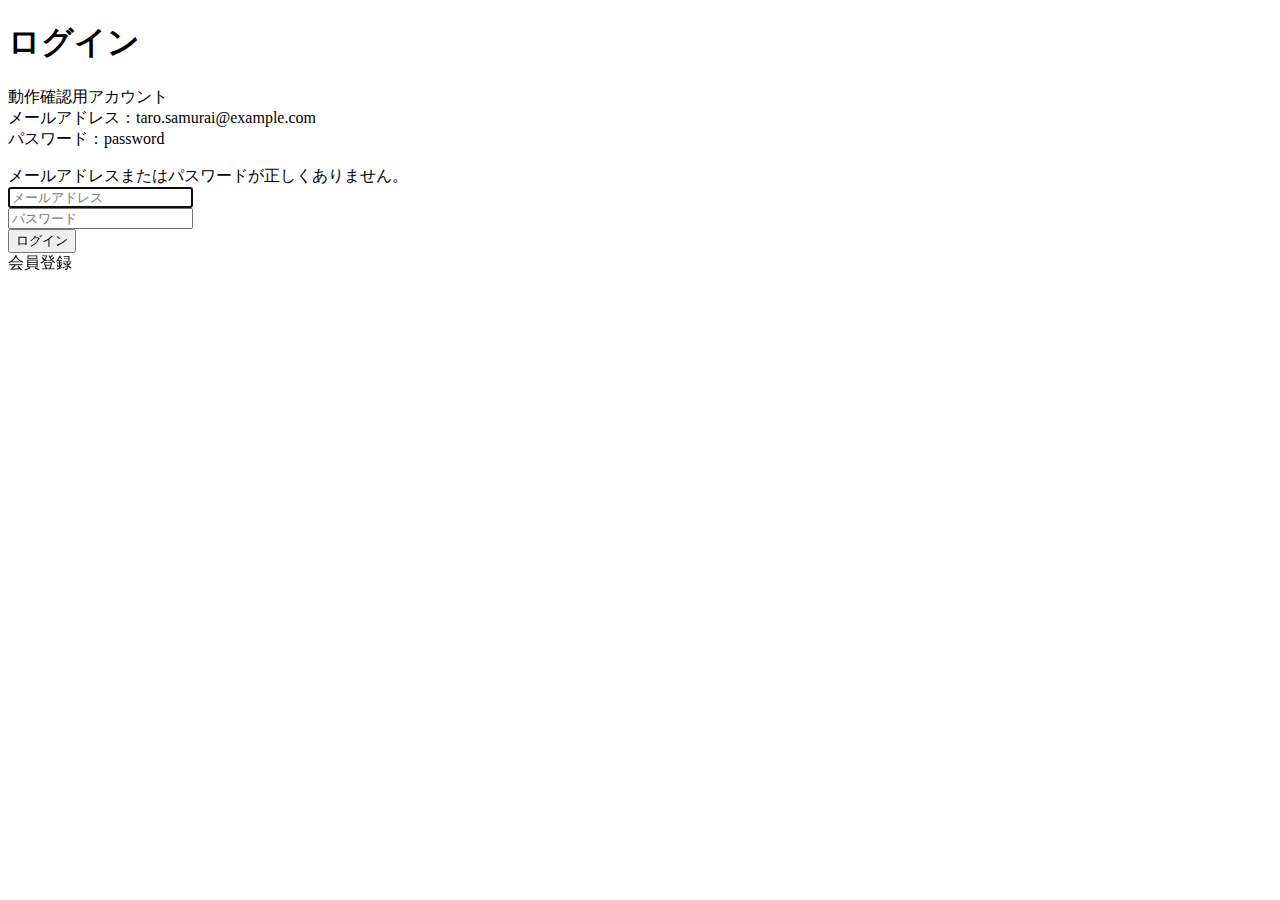
<file: moattravel/src/main/resources/templates/auth/login.html>
<!DOCTYPE html>
<html xmlns:th="https://www.thymeleaf.org" xmlns:sec="http://www.thymeleaf.org/extras/spring-security">
    <head>
        <div th:replace="~{fragment :: meta}"></div>   
             
        <div th:replace="~{fragment :: styles}"></div> 
        
        <title>ログイン</title>       
    </head>
    <body>
        <div class="samuraitravel-wrapper">
            <!-- ヘッダー -->
            <div th:replace="~{fragment :: header}"></div>
            
            <main>
                <div class="container pt-4 pb-5 samuraitravel-container">
                    <div class="row justify-content-center">        
                        <div class="col-xl-3 col-lg-4 col-md-5 col-sm-7">                            
                            <h1 class="mb-4 text-center">ログイン</h1>            
                        
                            <div class="row mb-1">
                                <p class="text-danger">
                                    動作確認用アカウント<br>
                                    メールアドレス：taro.samurai@example.com<br>
                                    パスワード：password
                                </p>
                            </div>

                            <div th:if="${param.error}" class="alert alert-danger">
                                メールアドレスまたはパスワードが正しくありません。
                            </div>
                            
                            <form th:action="@{/login}" method="post">
                                <div class="form-group mb-3">
                                    <input type="text" class="form-control" name="username" autocomplete="email" placeholder="メールアドレス" autofocus>
                                </div>
                                <div class="form-group mb-3">
                                    <input type="password" class="form-control" name="password" autocomplete="new-password" placeholder="パスワード">
                                </div>
                                
                                <div class="form-group d-flex justify-content-center my-4">
                                    <button type="submit" class="btn text-white shadow-sm w-100 samuraitravel-btn">ログイン</button>
                                </div>
                            </form>
                            
                            <div class="text-center">                                
                                <a th:href="@{/signup}">
                                    会員登録
                                </a>
                            </div>                                                 
                        </div>
                    </div>
                </div>             
            </main>
            
            <!-- フッター -->
            <div th:replace="~{fragment :: footer}"></div>
        </div>    
        
        <div th:replace="~{fragment :: scripts}"></div>         
    </body>
</html>
</file>
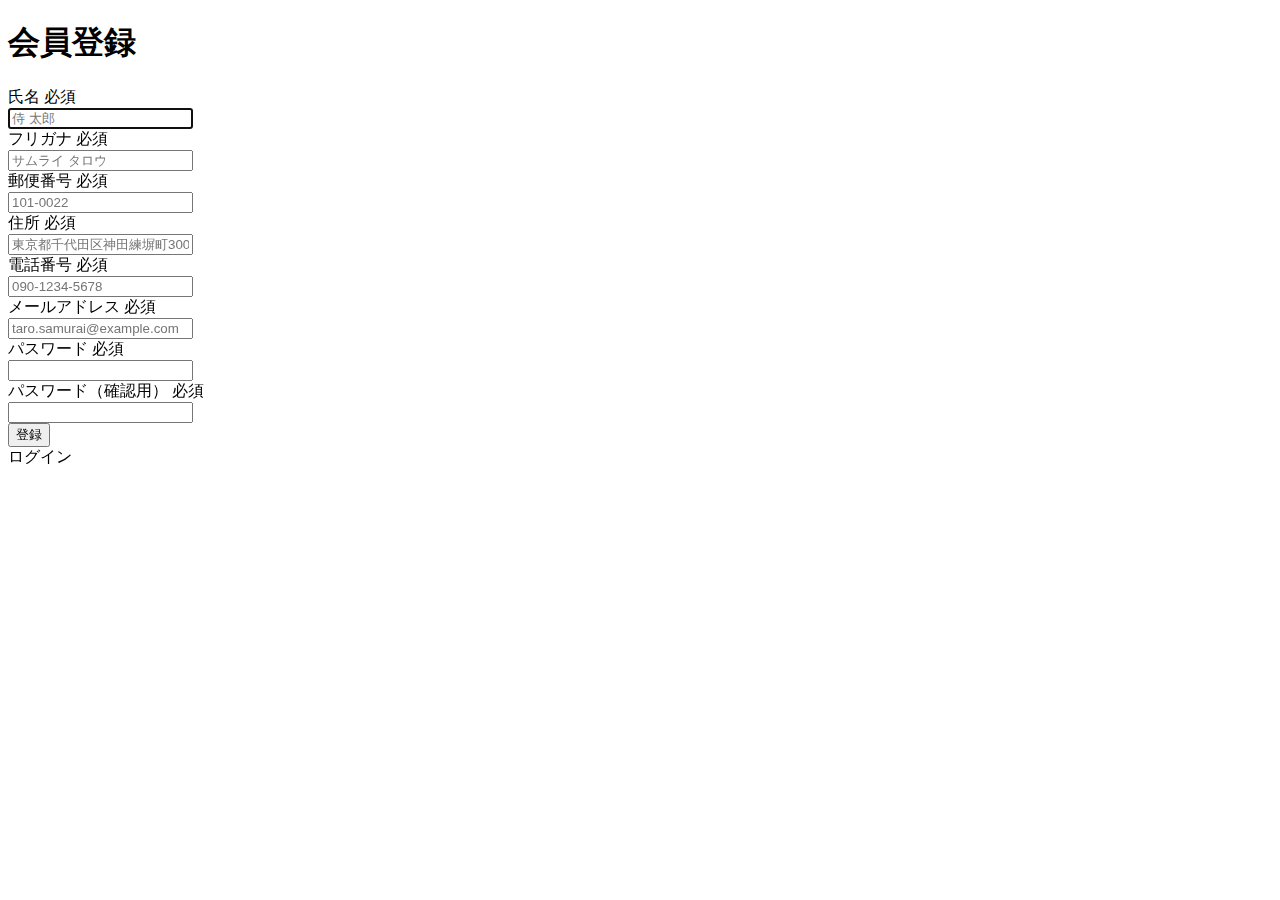
<file: moattravel/src/main/resources/templates/auth/signup.html>
<!DOCTYPE html>
<html xmlns:th="https://www.thymeleaf.org" xmlns:sec="http://www.thymeleaf.org/extras/spring-security">
    <head>
        <div th:replace="~{fragment :: meta}"></div>   
             
        <div th:replace="~{fragment :: styles}"></div> 
        
        <title>会員登録</title>       
    </head>
    <body>
        <div class="samuraitravel-wrapper">
            <!-- ヘッダー -->
            <div th:replace="~{fragment :: header}"></div>
            
            <main>
                <div class="container pt-4 pb-5 samuraitravel-container">
                    <div class="row justify-content-center">
                        <div class="col-xl-5 col-lg-6 col-md-8">                    
            
                            <h1 class="mb-4 text-center">会員登録</h1>  
                            
                            <form method="post" th:action="@{/signup}" th:object="${signupForm}">
    
                                <div class="form-group row mb-3">
                                    <div class="col-md-5">
                                        <label for="name" class="col-form-label text-md-left fw-bold">
                                            <div class="d-flex align-items-center">
                                                <span class="me-1">氏名</span>
                                                <span class="badge bg-danger">必須</span>
                                            </div>
                                        </label>
                                    </div>
                                    <div class="col-md-7">                                    
                                        <div th:if="${#fields.hasErrors('name')}" class="text-danger small mb-2" th:errors="*{name}"></div>                                    
                                        <input type="text" class="form-control" th:field="*{name}" autocomplete="name" autofocus placeholder="侍 太郎">
                                    </div>
                                </div>
                                
                                <div class="form-group row mb-3">
                                    <div class="col-md-5">
                                        <label for="furigana" class="col-form-label text-md-left fw-bold">
                                            <div class="d-flex align-items-center">
                                                <span class="me-1">フリガナ</span>
                                                <span class="badge bg-danger">必須</span>
                                            </div>
                                        </label>
                                    </div>
                                    <div class="col-md-7">                            
                                        <div th:if="${#fields.hasErrors('furigana')}" class="text-danger small mb-2" th:errors="*{furigana}"></div>                                        
                                        <input type="text" class="form-control" th:field="*{furigana}" placeholder="サムライ タロウ">
                                    </div>
                                </div>
                                                                                                                        
                                <div class="form-group row mb-3">
                                    <div class="col-md-5">
                                        <label for="postalCode" class="col-form-label text-md-left fw-bold">
                                             <div class="d-flex align-items-center">
                                                 <span class="me-1">郵便番号</span>
                                                 <span class="badge bg-danger">必須</span>
                                             </div>
                                         </label>
                                    </div>
                                    <div class="col-md-7">
                                        <div th:if="${#fields.hasErrors('postalCode')}" class="text-danger small mb-2" th:errors="*{postalCode}"></div>
                                        <input type="text" class="form-control" th:field="*{postalCode}" autocomplete="postal-code" placeholder="101-0022">
                                    </div>
                                </div>
                                                                                                              
                                <div class="form-group row mb-3">
                                    <div class="col-md-5">
                                        <label for="address" class="col-form-label text-md-left fw-bold">
                                             <div class="d-flex align-items-center">
                                                 <span class="me-1">住所</span>
                                                 <span class="badge bg-danger">必須</span>
                                             </div>
                                         </label>
                                    </div>
                                    <div class="col-md-7">
                                         <div th:if="${#fields.hasErrors('address')}" class="text-danger small mb-2" th:errors="*{address}"></div>
                                        <input type="text" class="form-control" th:field="*{address}" placeholder="東京都千代田区神田練塀町300番地">  
                                    </div>
                                </div>                                                                                
                                
                                <div class="form-group row mb-3">
                                    <div class="col-md-5">
                                        <label for="phoneNumber" class="col-form-label text-md-left fw-bold">
                                             <div class="d-flex align-items-center">
                                                 <span class="me-1">電話番号</span>
                                                 <span class="badge bg-danger">必須</span>
                                             </div>
                                        </label>
                                    </div>
                                    <div class="col-md-7">
                                         <div th:if="${#fields.hasErrors('phoneNumber')}" class="text-danger small mb-2" th:errors="*{phoneNumber}"></div>
                                        <input type="text" class="form-control" th:field="*{phoneNumber}" autocomplete="tel-national" placeholder="090-1234-5678">                                
                                    </div>
                                </div>
                                                                                                                        
                                <div class="form-group row mb-3">
                                    <div class="col-md-5">
                                        <label for="email" class="col-form-label text-md-left fw-bold">
                                            <div class="d-flex align-items-center">
                                                <span class="me-1">メールアドレス</span>
                                                <span class="badge bg-danger">必須</span>
                                            </div>
                                        </label>
                                    </div>
                                    <div class="col-md-7">
                                        <div th:if="${#fields.hasErrors('email')}" class="text-danger small mb-2" th:errors="*{email}"></div>
                                        <input type="text" class="form-control" th:field="*{email}" autocomplete="email" placeholder="taro.samurai@example.com">
                                    </div>
                                </div>
                                                                                                                        
                                <div class="form-group row mb-3">
                                    <div class="col-md-5">
                                        <label for="password" class="col-form-label text-md-left fw-bold">
                                            <div class="d-flex align-items-center">
                                                <span class="me-1">パスワード</span>
                                                <span class="badge bg-danger">必須</span>
                                            </div>
                                        </label>
                                    </div>
                                    <div class="col-md-7">
                                        <div th:if="${#fields.hasErrors('password')}" class="text-danger small mb-2" th:errors="*{password}"></div>
                                        <input type="password" class="form-control" th:field="*{password}" autocomplete="new-password">
                                    </div>
                                </div>
                                                                                                                    
                                <div class="form-group row mb-3">
                                    <div class="col-md-5">
                                        <label for="passwordConfirmation" class="col-form-label text-md-left fw-bold">
                                            <div class="d-flex align-items-center">
                                                <span class="me-1">パスワード（確認用）</span>
                                                <span class="badge bg-danger">必須</span>
                                            </div>
                                        </label>
                                    </div>
                                    <div class="col-md-7">
                                        <div th:if="${#fields.hasErrors('passwordConfirmation')}" class="text-danger small mb-2" th:errors="*{passwordConfirmation}"></div>
                                        <input type="password" class="form-control" th:field="*{passwordConfirmation}" autocomplete="new-password">
                                    </div>
                                </div>
                                
                                <div class="form-group d-flex justify-content-center my-4">
                                    <button type="submit" class="btn text-white shadow-sm w-50 samuraitravel-btn">登録</button>
                                </div>
                            </form>
                            
                            <div class="text-center">
                                <a th:href="@{/login}">ログイン</a>
                            </div>
                        </div>
                    </div>
                </div>           
            </main>
            
            <!-- フッター -->
            <div th:replace="~{fragment :: footer}"></div>
        </div>    
        
        <div th:replace="~{fragment :: scripts}"></div>         
    </body>
</html>
</file>
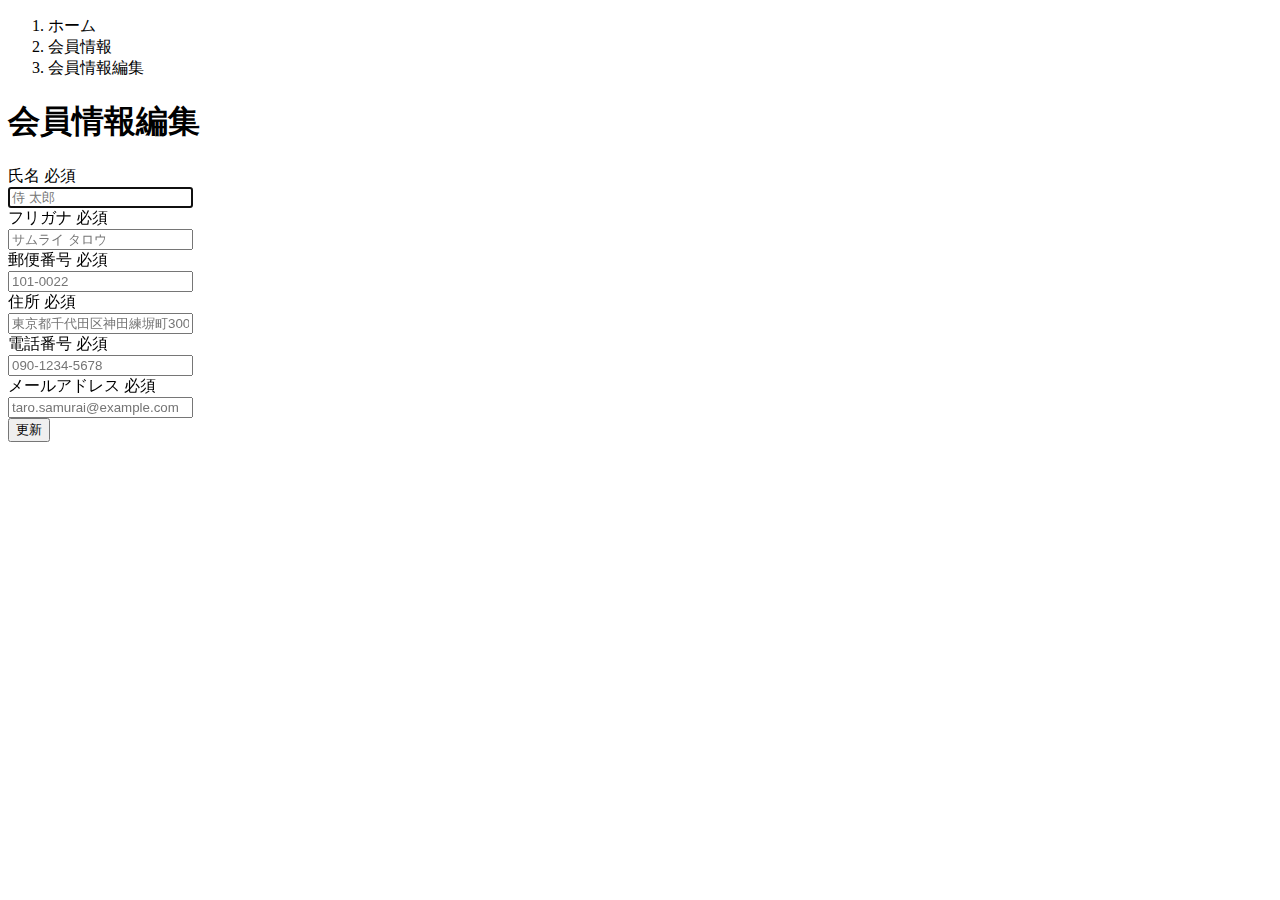
<file: moattravel/src/main/resources/templates/user/edit.html>
<!DOCTYPE html>
<html xmlns:th="https://www.thymeleaf.org" xmlns:sec="http://www.thymeleaf.org/extras/spring-security">    
    <head>
        <div th:replace="~{fragment :: meta}"></div>   
             
        <div th:replace="~{fragment :: styles}"></div>
          
        <title>会員情報編集</title>   
    </head>
    <body>
        <div class="samuraitravel-wrapper">
            <!-- ヘッダー -->
            <div th:replace="~{fragment :: header}"></div>
            
            <main>
                <div class="container pb-5 samuraitravel-container">
                    <div class="row justify-content-center">
                        <div class="col-xl-5 col-lg-6 col-md-8">
                            <nav class="my-3" style="--bs-breadcrumb-divider: '>';" aria-label="breadcrumb">
                                <ol class="breadcrumb mb-0"> 
                                    <li class="breadcrumb-item"><a th:href="@{/}">ホーム</a></li>                       
                                    <li class="breadcrumb-item"><a th:href="@{/user}">会員情報</a></li>
                                    <li class="breadcrumb-item active" aria-current="page">会員情報編集</li>
                                </ol>
                            </nav> 
                            
                            <h1 class="mb-4 text-center">会員情報編集</h1>         
                            
                            <form method="post" th:action="@{/user/update}" th:object="${userEditForm}">
                                <input type="hidden" th:field="*{id}">
                                
                                <div class="form-group row mb-3">
                                    <div class="col-md-5">
                                        <label for="name" class="col-form-label text-md-left fw-bold">
                                            <div class="d-flex align-items-center">
                                                <span class="me-1">氏名</span>
                                                <span class="badge bg-danger">必須</span>
                                            </div>
                                        </label>
                                    </div>
                                    <div class="col-md-7">                                    
                                        <div th:if="${#fields.hasErrors('name')}" class="text-danger small mb-2" th:errors="*{name}"></div>                                    
                                        <input type="text" class="form-control" th:field="*{name}" autocomplete="name" autofocus placeholder="侍 太郎">
                                    </div>
                                </div>
                                
                                <div class="form-group row mb-3">
                                    <div class="col-md-5">
                                        <label for="furigana" class="col-form-label text-md-left fw-bold">
                                            <div class="d-flex align-items-center">
                                                <span class="me-1">フリガナ</span>
                                                <span class="badge bg-danger">必須</span>
                                            </div>
                                        </label>
                                    </div>
                                    <div class="col-md-7">                            
                                        <div th:if="${#fields.hasErrors('furigana')}" class="text-danger small mb-2" th:errors="*{furigana}"></div>                                        
                                        <input type="text" class="form-control" th:field="*{furigana}" placeholder="サムライ タロウ">
                                    </div>
                                </div>
                                                                                                                        
                                <div class="form-group row mb-3">
                                    <div class="col-md-5">
                                        <label for="postalCode" class="col-form-label text-md-left fw-bold">
                                             <div class="d-flex align-items-center">
                                                 <span class="me-1">郵便番号</span>
                                                 <span class="badge bg-danger">必須</span>
                                             </div>
                                         </label>
                                    </div>
                                    <div class="col-md-7">
                                        <div th:if="${#fields.hasErrors('postalCode')}" class="text-danger small mb-2" th:errors="*{postalCode}"></div>
                                        <input type="text" class="form-control" th:field="*{postalCode}" autocomplete="postal-code" placeholder="101-0022">
                                    </div>
                                </div>
                                                                                                              
                                <div class="form-group row mb-3">
                                    <div class="col-md-5">
                                        <label for="address" class="col-form-label text-md-left fw-bold">
                                             <div class="d-flex align-items-center">
                                                 <span class="me-1">住所</span>
                                                 <span class="badge bg-danger">必須</span>
                                             </div>
                                         </label>
                                    </div>
                                    <div class="col-md-7">
                                         <div th:if="${#fields.hasErrors('address')}"  class="text-danger small mb-2" th:errors="*{address}"></div>
                                        <input type="text" class="form-control" th:field="*{address}" placeholder="東京都千代田区神田練塀町300番地">  
                                    </div>
                                </div>                                                                                
                                
                                <div class="form-group row mb-3">
                                    <div class="col-md-5">
                                        <label for="phoneNumber" class="col-form-label text-md-left fw-bold">
                                             <div class="d-flex align-items-center">
                                                 <span class="me-1">電話番号</span>
                                                 <span class="badge bg-danger">必須</span>
                                             </div>
                                        </label>
                                    </div>
                                    <div class="col-md-7">
                                         <div th:if="${#fields.hasErrors('phoneNumber')}" class="text-danger small mb-2" th:errors="*{phoneNumber}"></div>
                                        <input type="text" class="form-control" th:field="*{phoneNumber}" autocomplete="tel-national" placeholder="090-1234-5678">                                
                                    </div>
                                </div>
                                                                                                                        
                                <div class="form-group row mb-3">
                                    <div class="col-md-5">
                                        <label for="email" class="col-form-label text-md-left fw-bold">
                                            <div class="d-flex align-items-center">
                                                <span class="me-1">メールアドレス</span>
                                                <span class="badge bg-danger">必須</span>
                                            </div>
                                        </label>
                                    </div>
                                    <div class="col-md-7">
                                        <div th:if="${#fields.hasErrors('email')}" class="text-danger small mb-2" th:errors="*{email}"></div>
                                        <input type="text" class="form-control" th:field="*{email}" autocomplete="email" placeholder="taro.samurai@example.com">
                                    </div>
                                </div>
                                                                                                                        
                                
                                <div class="form-group d-flex justify-content-center my-4">
                                    <button type="submit" class="btn text-white shadow-sm w-50 samuraitravel-btn">更新</button>
                                </div>
                            </form>                                                                         
                        </div>
                    </div>
                </div>
            </main>
            
            <!-- フッター -->
            <div th:replace="~{fragment :: footer}"></div>
        </div>    
        
        <div th:replace="~{fragment :: scripts}"></div>  
  </body>
</html>
</file>
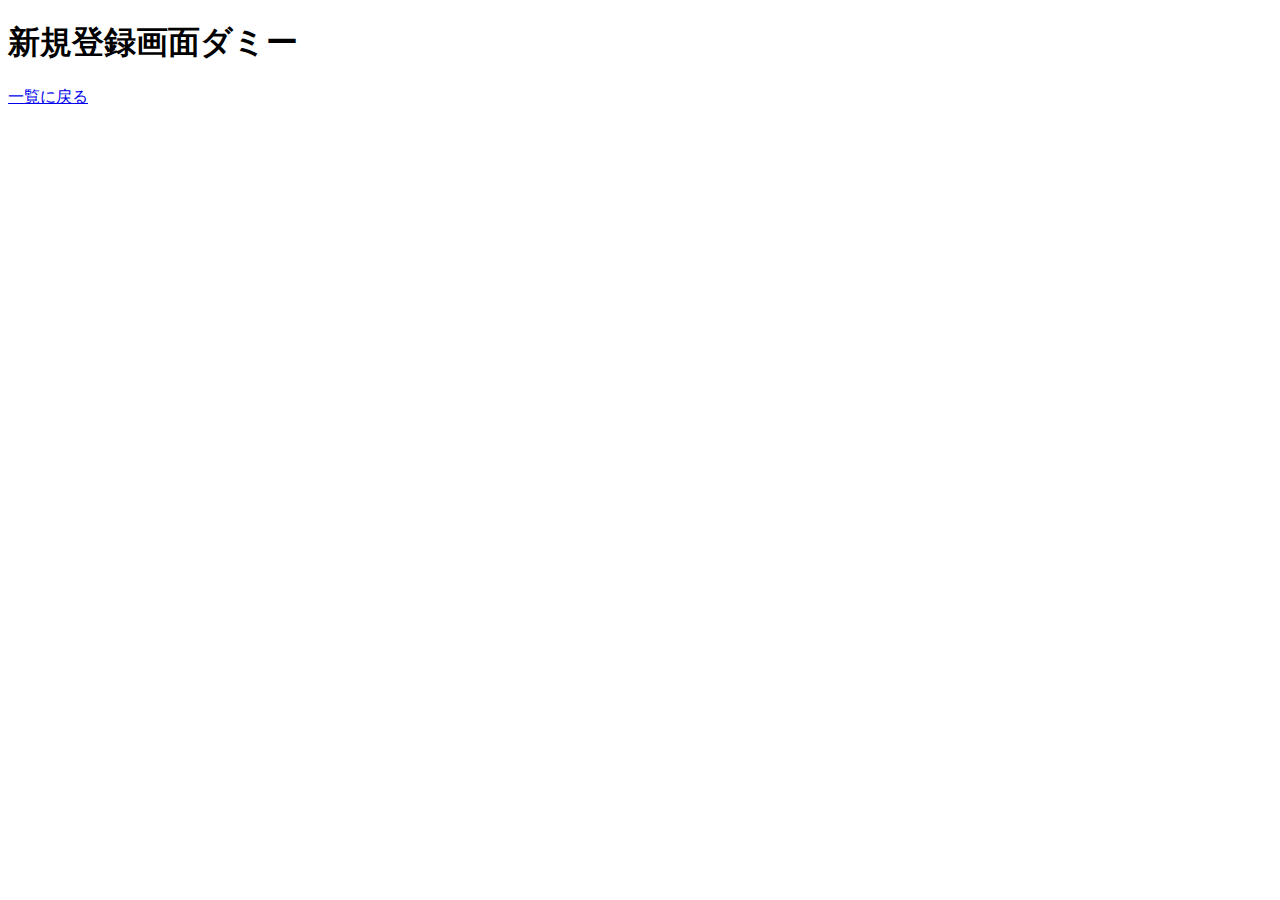
<file: trainingspring/src/main/resources/templates/fragments/add.html>
<!DOCTYPE html>
<html xmlns="http://www.w3.org/1999/xhtml"
  xmlns:th="http://www.thymeleaf.org">
<head th:replace="fragments/head :: head_fragment(title = 'ユーザー新規登録', scripts = ~{::script}, links = ~{::link})"></head>
<body>
  <div class="container">
    <h1>新規登録画面ダミー</h1>
    <a href="/user/list">一覧に戻る</a>
  </div>
</body>
</html>
</file>
